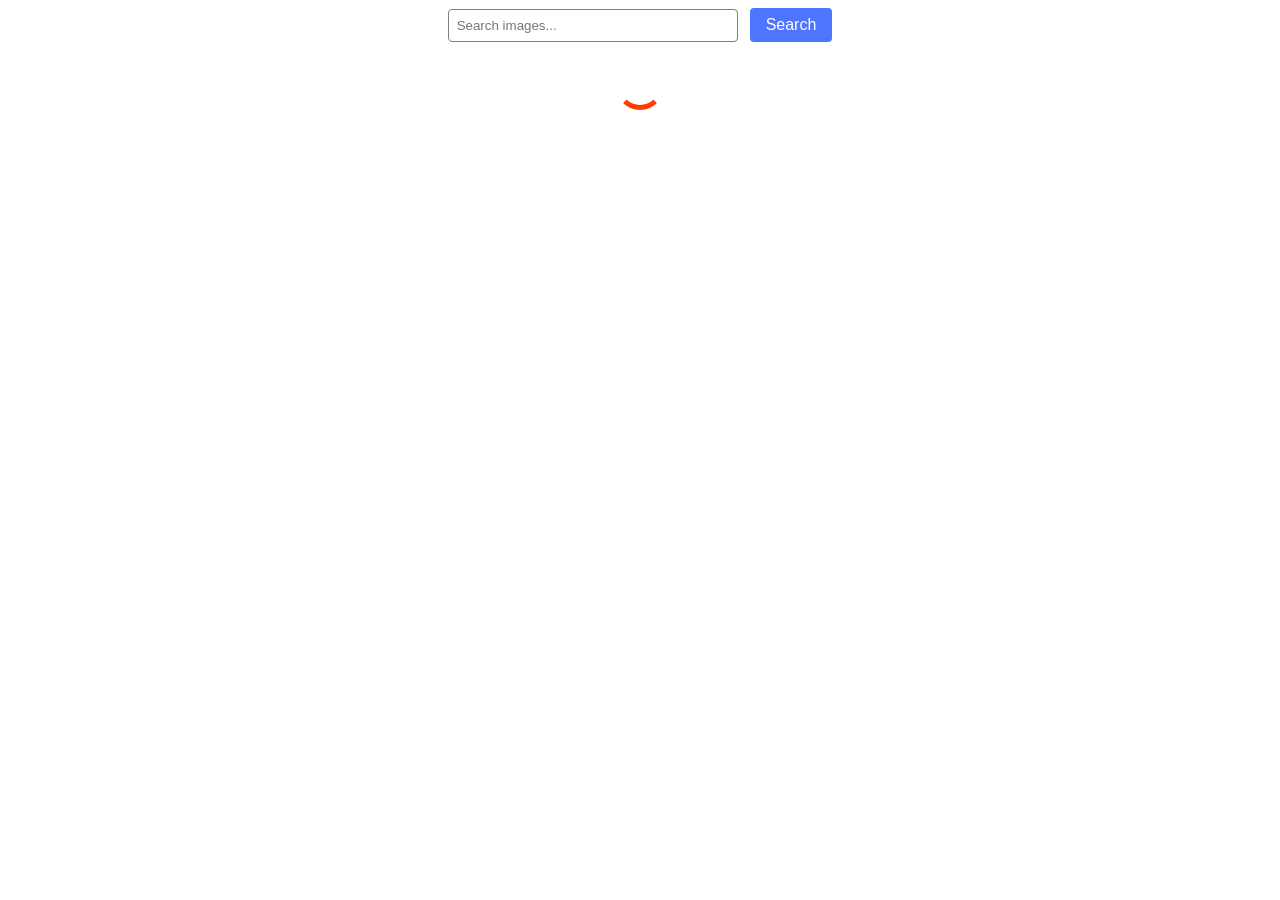
<file: src/1-gallery.html>
<!DOCTYPE html>
<html lang="en">
  <head>
    <meta charset="UTF-8" />
    <meta http-equiv="X-UA-Compatible" content="IE=edge" />
    <meta name="viewport" content="width=device-width, initial-scale=1.0" />
    <title>Page 2</title>
    <link rel="stylesheet" href="./css/1-gallery.css" />
  </head>
  <body>
    <main>
      <div class="container">
        <div class="search__area">
          <input
            type="text"
            class="search__input"
            placeholder="Search images..."
          />
          <button type="button">Search</button>
        </div>
        <span class="loader"></span>
        <div class="gallery"></div>
      </div>
    </main>
    <script type="module" src="./js/1-gallery.js"></script>
  </body>
</html>
</file>
<file: src/css/1-gallery.css>
body {
  display: flex;
  flex-direction: column;
}
img {
  margin: 0;
  padding: 0;
}
p {
  margin: 0;
  padding: 0;
}
.container {
  max-width: 1128px;
  margin: 0 auto;
  display: flex;
  flex-direction: column;
  align-items: center;
}
.loader {
  width: 48px;
  height: 48px;
  border: 5px solid #fff;
  border-bottom-color: #ff3d00;
  border-radius: 50%;
  display: inline-block;
  box-sizing: border-box;
  margin-top: 20px;
  animation: rotation 1s linear infinite;
}

@keyframes rotation {
  0% {
    transform: rotate(0deg);
  }
  100% {
    transform: rotate(360deg);
  }
}
.search__input {
  width: 272px;
  padding: 8px;
  border: 1px solid #808080;
  border-radius: 4px;
  margin-right: 8px;
}
.search__area button {
  padding: 8px 16px;
  font-size: 16px;
  border-radius: 4px;
  border: none;
  background: #4e75ff;
  color: #fff;
  cursor: pointer;
}
.gallery {
  display: flex;
  flex-wrap: wrap;
  gap: 24px;
  width: 1128px;
  padding: 32px;
}
.gallery__item {
  width: calc((100% - 72px) / 3);
  height: 200px;
  border: 1px solid #808080;
}
.gallery__item a {
  display: block;
  width: 100%;
  height: 100%;
  text-decoration: none;
  color: inherit;
  pointer-events: auto;
  position: absolute;
  top: 0;
  left: 0;
}
.gallery__item {
  position: relative;
}
.gallery__info {
  display: flex;
  justify-content: center;
  align-items: center;
  text-align: center;
  gap: 28px;
  position: absolute;
  bottom: 4px;
  left: 0;
  padding: 0 10px;
}
.gallery__item img {
  width: 100%;
  height: 152px;
  object-fit: cover;
}
.galllery__info_item {
  margin: 0;
}
</file>
